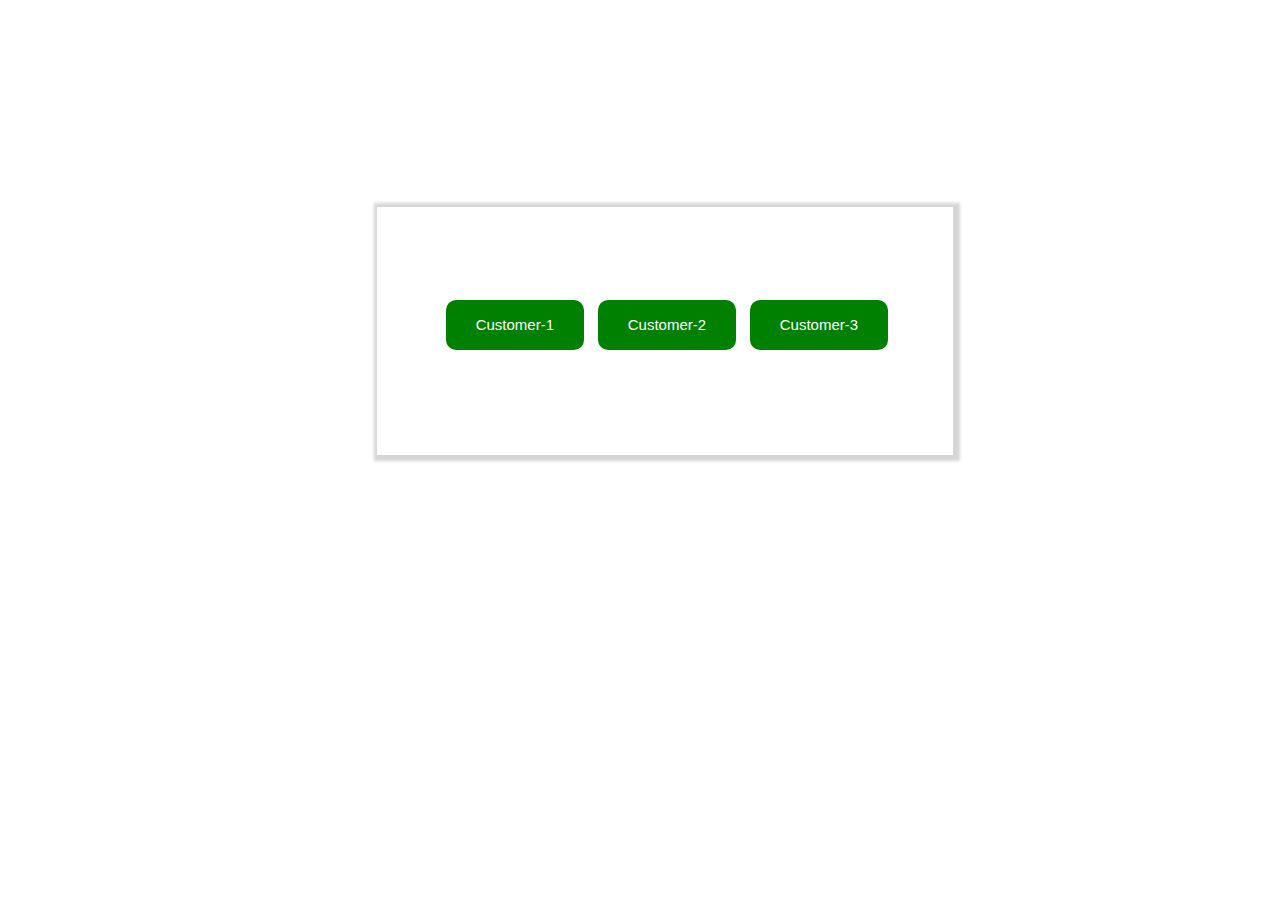
<file: index.html>
<!DOCTYPE html>
<html lang="en">
<head>
    <meta charset="UTF-8">
    <meta name="viewport" content="width=device-width, initial-scale=1.0">
    <title>Customer Testimonial - 2</title>
    <link rel="stylesheet" href="style.css">
</head>
<body>
    <div class="buttons">
        <button id="clickbtn1">Customer-1</button>
        <button id="clickbtn2">Customer-2</button>
        <button id="clickbtn3">Customer-3</button>
    </div>
    <script src="script.js"></script>
</body>
</html>
</file>
<file: style.css>
body
{
    width: 90%;  
}

.buttons{
    width: 40%;
    margin: 0,auto;
    box-shadow: 2px 1px 3px 5px #d5d5d5;
    margin-top: 18%;
    padding-left: 10%;
    position: relative;
    left: 32%;
    height: 248px;
    display: flex;
    gap: 13%;
}

.buttons> #clickbtn1,
#clickbtn2,
#clickbtn3
{
    margin-top: 20%;
    border: 0px;
    margin-left: -10%;
    width: 30%;
    height: 50px;
    border-radius: 10px;
    font-size: 15px;
    color: white;
    background-color: green;
}
</file>
